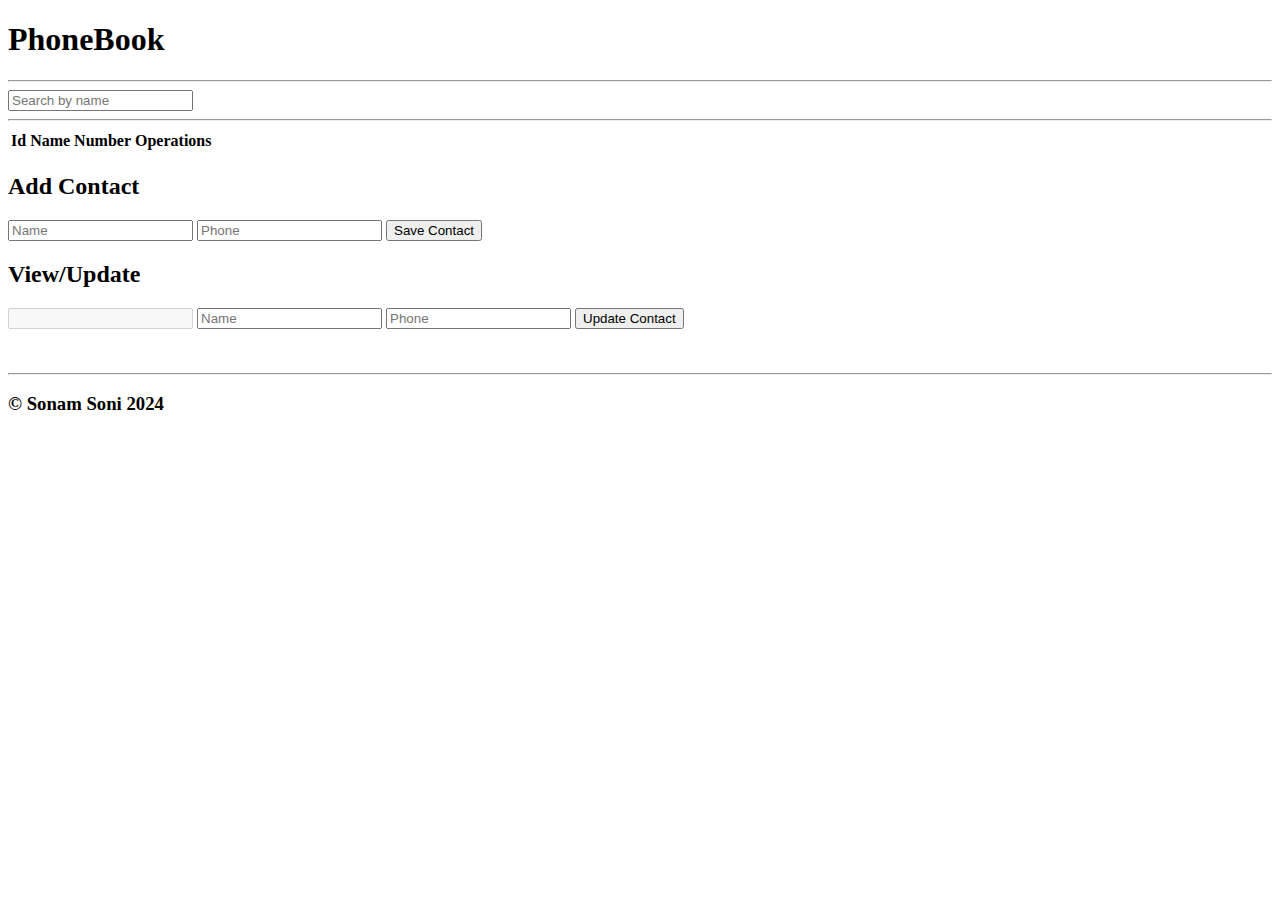
<file: index.html>
<!DOCTYPE html>
<html lang="en">
<head>
    <meta charset="UTF-8">
    <meta name="viewport" content="width=device-width, initial-scale=1.0">
    <title>PhoneBook</title>
    <link href="https://cdn.jsdelivr.net/npm/bootstrap@5.3.2/dist/css/bootstrap.min.css" rel="stylesheet" integrity="sha384-T3c6CoIi6uLrA9TneNEoa7RxnatzjcDSCmG1MXxSR1GAsXEV/Dwwykc2MPK8M2HN" crossorigin="anonymous">
</head>
<body>
    <div class="container">
        <h1 class="text-center bg-primary p-2">PhoneBook</h1>
        <hr/>
        <div class="row">
            <div class="col-md-6">
                <input type="text" id="search" class="form-control" placeholder="Search by name" onkeyup="searchContacts()">
            </div>
        </div>
        <hr/>
        <table class="table table-bordered table-striped">
            <thead>
                <tr><th>Id</th><th>Name</th><th>Number</th><th>Operations</th></tr>
            </thead>
            <tbody id="contacts"></tbody>
        </table>
        <div class="row">
            <div class="col-md-6">
                <h2>Add Contact</h2>
                <input type="text" placeholder="Name" id="name" class="form-control mt-3" autocomplete="off">
                <input type="tel" placeholder="Phone" id="phone" class="form-control mt-3" autocomplete="off">
                <button class="btn btn-primary mt-3" onclick="addContact()">Save Contact</button>
            </div>
            <div class="col-md-6">
                <h2>View/Update</h2>
                <input type="number" id="id1" class="form-control mt-3" disabled />
                <input type="text" placeholder="Name" id="name1" class="form-control mt-3">
                <input type="tel" placeholder="Phone" id="phone1" class="form-control mt-3">
                <button class="btn btn-primary mt-3" onclick="updateContact()">Update Contact</button>
            </div>
        </div>
        <br/><br/>
        <hr/>
        <h3 class="text-center text-bg-warning"> © Sonam Soni 2024</h3>
    </div>
    <script src="script.js"></script>
    <script src="https://cdn.jsdelivr.net/npm/bootstrap@5.3.2/dist/js/bootstrap.bundle.min.js" integrity="sha384-C6RzsynM9kWDrMNeT87bh95OGNyZPhcTNXj1NW7RuBCsyN/o0jlpcV8Qyq46cDfL" crossorigin="anonymous"></script>
    <script>
        function searchContacts() {
            let input = document.getElementById('search').value.toLowerCase();
            let contacts = document.getElementById('contacts').getElementsByTagName('tr');
            for (let i = 0; i < contacts.length; i++) {
                let name = contacts[i].getElementsByTagName('td')[1];
                if (name) {
                    let txtValue = name.textContent || name.innerText;
                    if (txtValue.toLowerCase().indexOf(input) > -1) {
                        contacts[i].style.display = "";
                    } else {
                        contacts[i].style.display = "none";
                    }
                }
            }
        }
    </script>
</body>
</html>
</file>
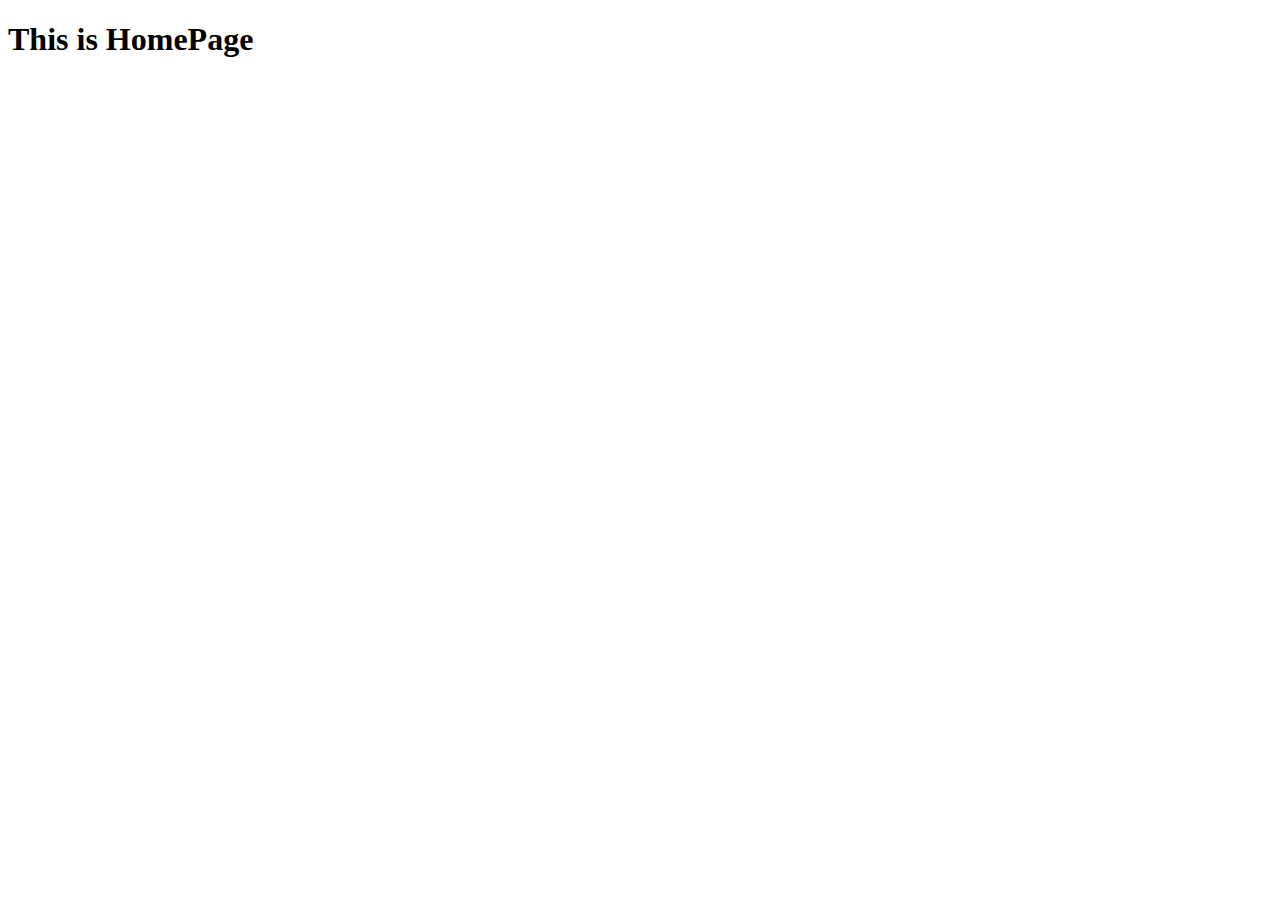
<file: Homepage.html>
<!DOCTYPE html>
<html lang="en">
<head>
    <meta charset="UTF-8">
    <meta name="viewport" content="width=device-width, initial-scale=1.0">
    <title>Document</title>
</head>
<body>
    <h1> This is HomePage </h1>
</body>
</html>
</file>
